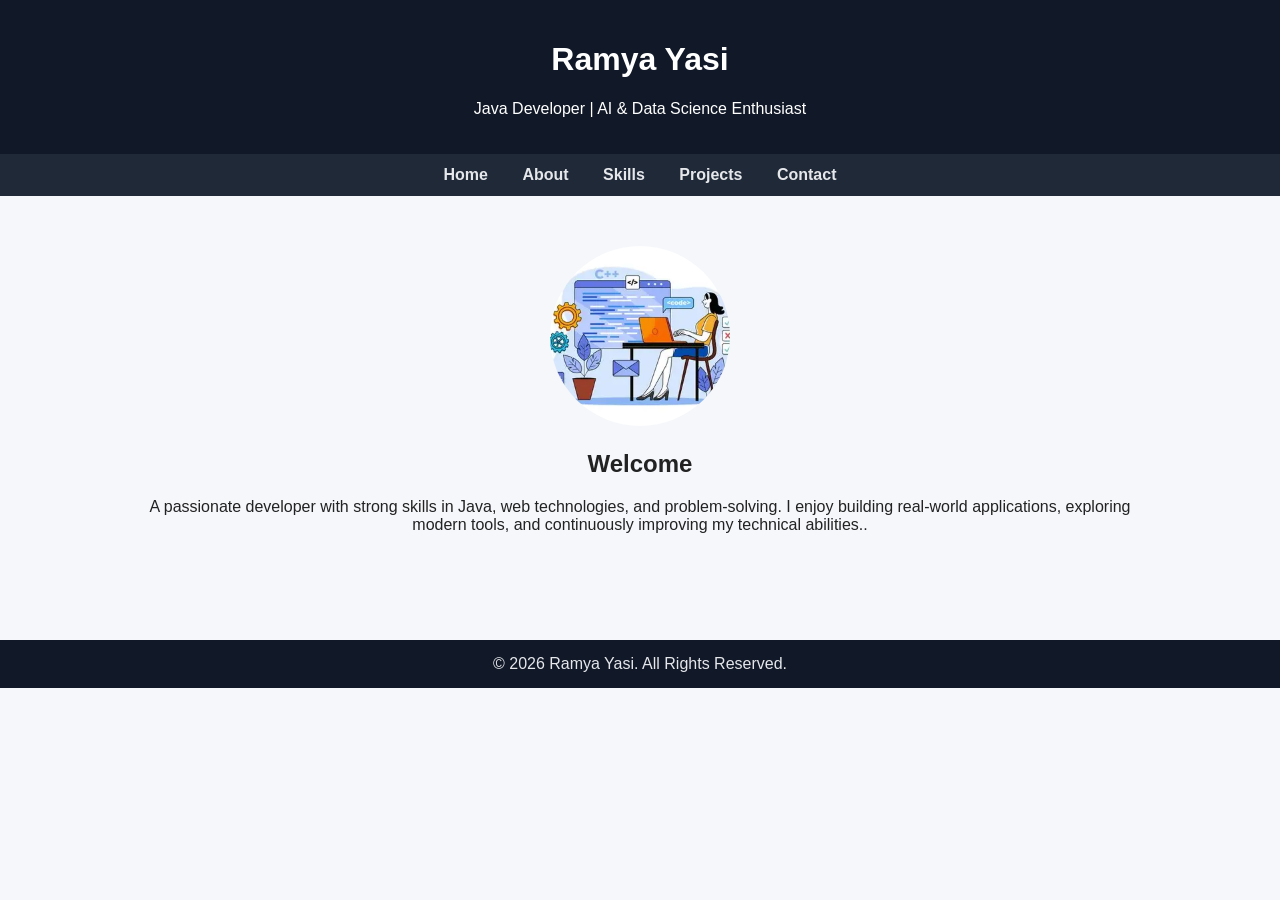
<file: index.html>
<!DOCTYPE html>
<html>
<head>
    <title>Ramya Yasi | Portfolio</title>
    <link rel="stylesheet" href="style.css">
</head>
<body>

<header>
    <h1>Ramya Yasi</h1>
    <p>Java Developer | AI & Data Science Enthusiast</p>
</header>

<nav>
    <a href="index.html">Home</a>
    <a href="about.html">About</a>
    <a href="skills.html">Skills</a>
    <a href="projects.html">Projects</a>
    <a href="contact.html">Contact</a>
</nav>

<div class="container hero">
    <img src="images/profile.jpg" alt="Profile Image">
    <h2>Welcome</h2>
    <p>A passionate developer with strong skills in Java, web technologies, and problem‑solving.
I enjoy building real‑world applications, exploring modern tools, and continuously improving my technical abilities..</p>
</div>

<footer>
    © 2026 Ramya Yasi. All Rights Reserved.
</footer>

</body>
</html>
</file>
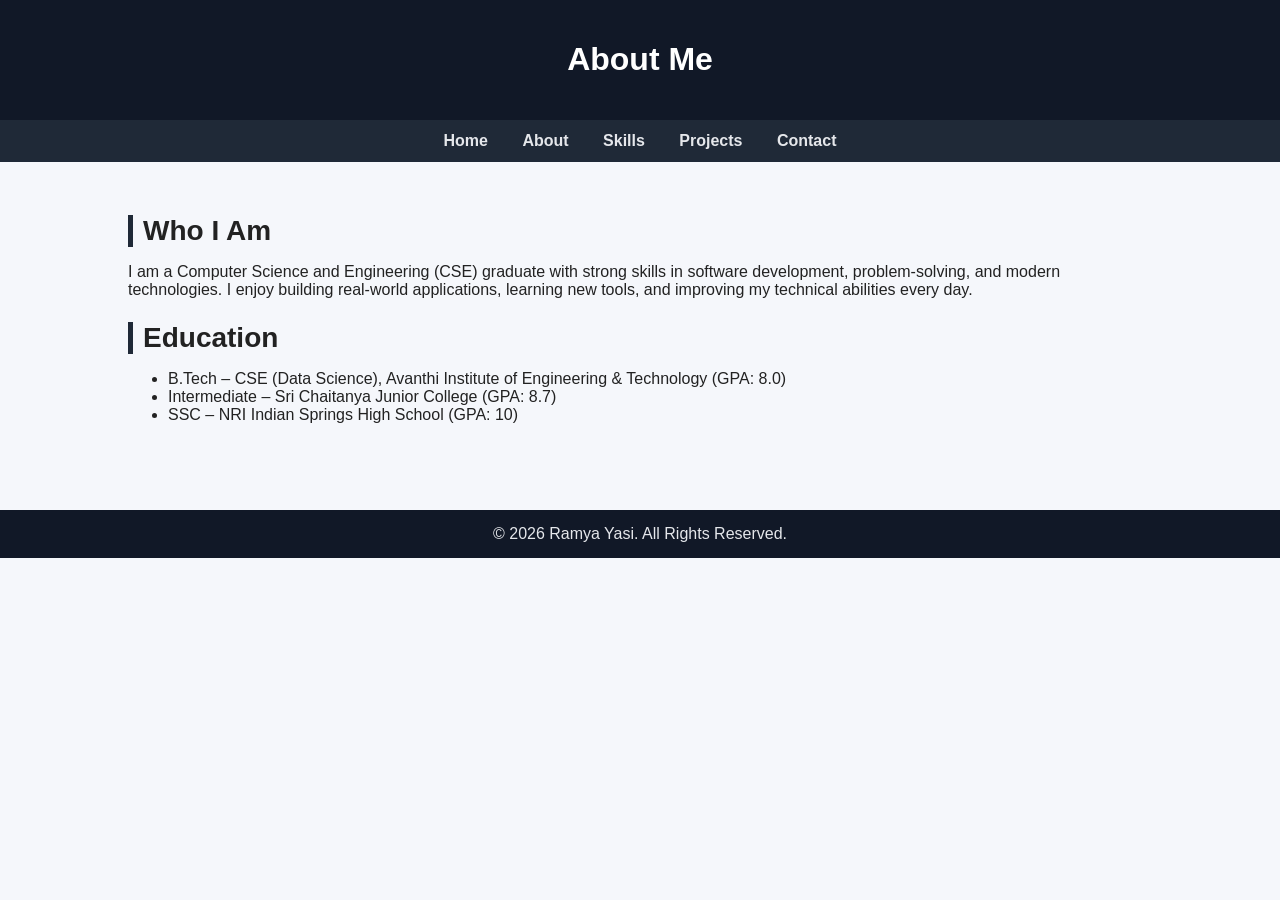
<file: about.html>
<!DOCTYPE html>
<html>
<head>
    <title>About | Ramya Yasi</title>
    <link rel="stylesheet" href="style.css">
</head>
<body>

<header>
    <h1>About Me</h1>
</header>

<nav>
    <a href="index.html">Home</a>
    <a href="about.html">About</a>
    <a href="skills.html">Skills</a>
    <a href="projects.html">Projects</a>
    <a href="contact.html">Contact</a>
</nav>

<div class="container">
    <h2 class="section-title">Who I Am</h2>
    <p>
        I am a Computer Science and Engineering (CSE) graduate with strong skills in software development, problem‑solving, and modern technologies.
        I enjoy building real‑world applications, learning new tools, and improving my technical abilities every day.
    </p>

    <h2 class="section-title">Education</h2>
    <ul>
        <li>B.Tech – CSE (Data Science), Avanthi Institute of Engineering & Technology (GPA: 8.0)</li>
        <li>Intermediate – Sri Chaitanya Junior College (GPA: 8.7)</li>
        <li>SSC – NRI Indian Springs High School (GPA: 10)</li>
    </ul>
</div>

<footer>
    © 2026 Ramya Yasi. All Rights Reserved.
</footer>

</body>
</html>
</file>
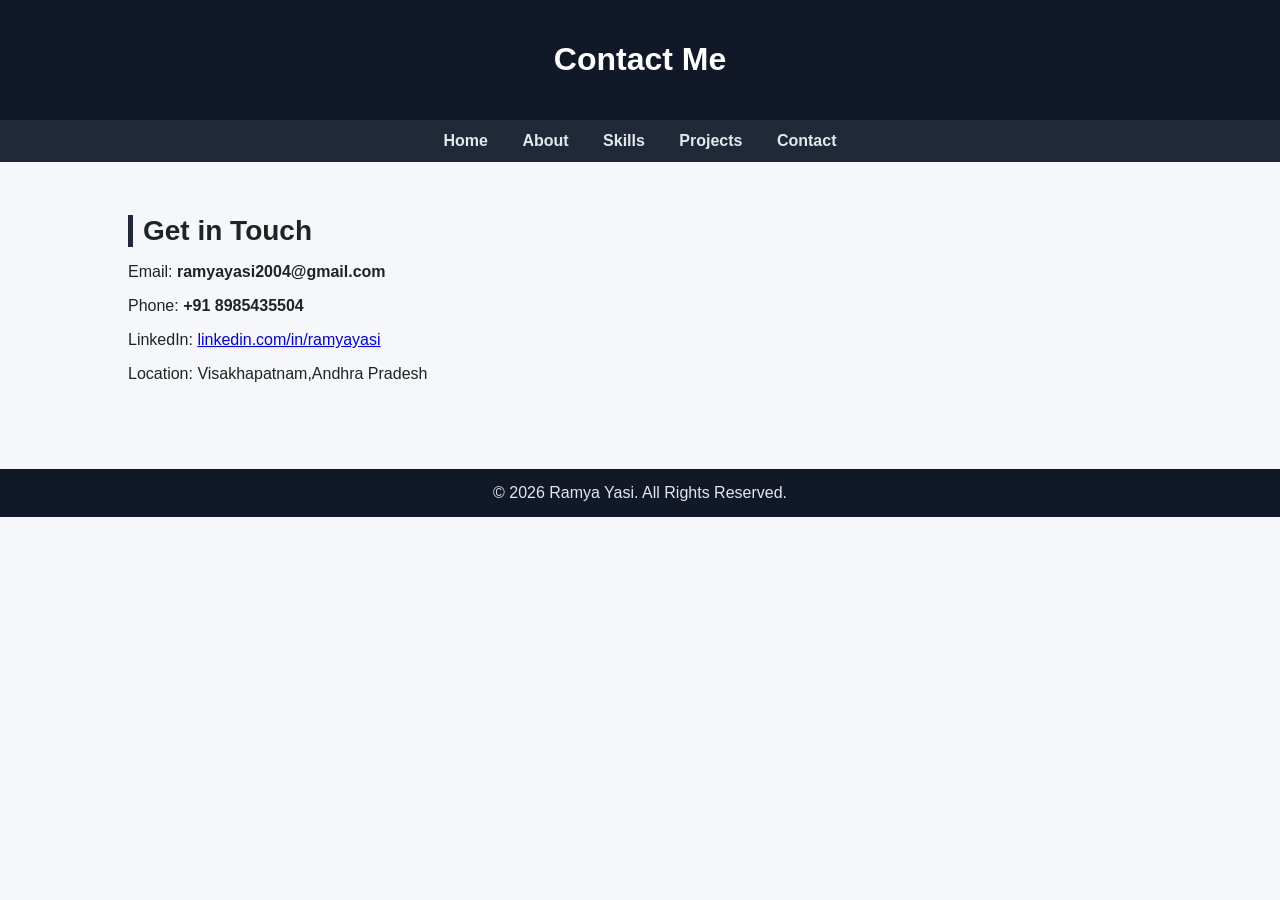
<file: contact.html>
<!DOCTYPE html>
<html>
<head>
    <title>Contact | Ramya Yasi</title>
    <link rel="stylesheet" href="style.css">
</head>
<body>

<header>
    <h1>Contact Me</h1>
</header>

<nav>
    <a href="index.html">Home</a>
    <a href="about.html">About</a>
    <a href="skills.html">Skills</a>
    <a href="projects.html">Projects</a>
    <a href="contact.html">Contact</a>
</nav>


    
    
    
    <div class="container">



    <h2 class="section-title">Get in Touch</h2>
    <p>Email: <strong>ramyayasi2004@gmail.com</strong></p>
    <p>Phone: <strong>+91 8985435504</strong></p>
    <p>LinkedIn: <a href="https://linkedin.com/in/ramyayasi">linkedin.com/in/ramyayasi</a></p>
    <p>Location: Visakhapatnam,Andhra Pradesh</p>
</div>


    

    

    
<footer>
    © 2026 Ramya Yasi. All Rights Reserved.
</footer>

</body>
</html>
</file>
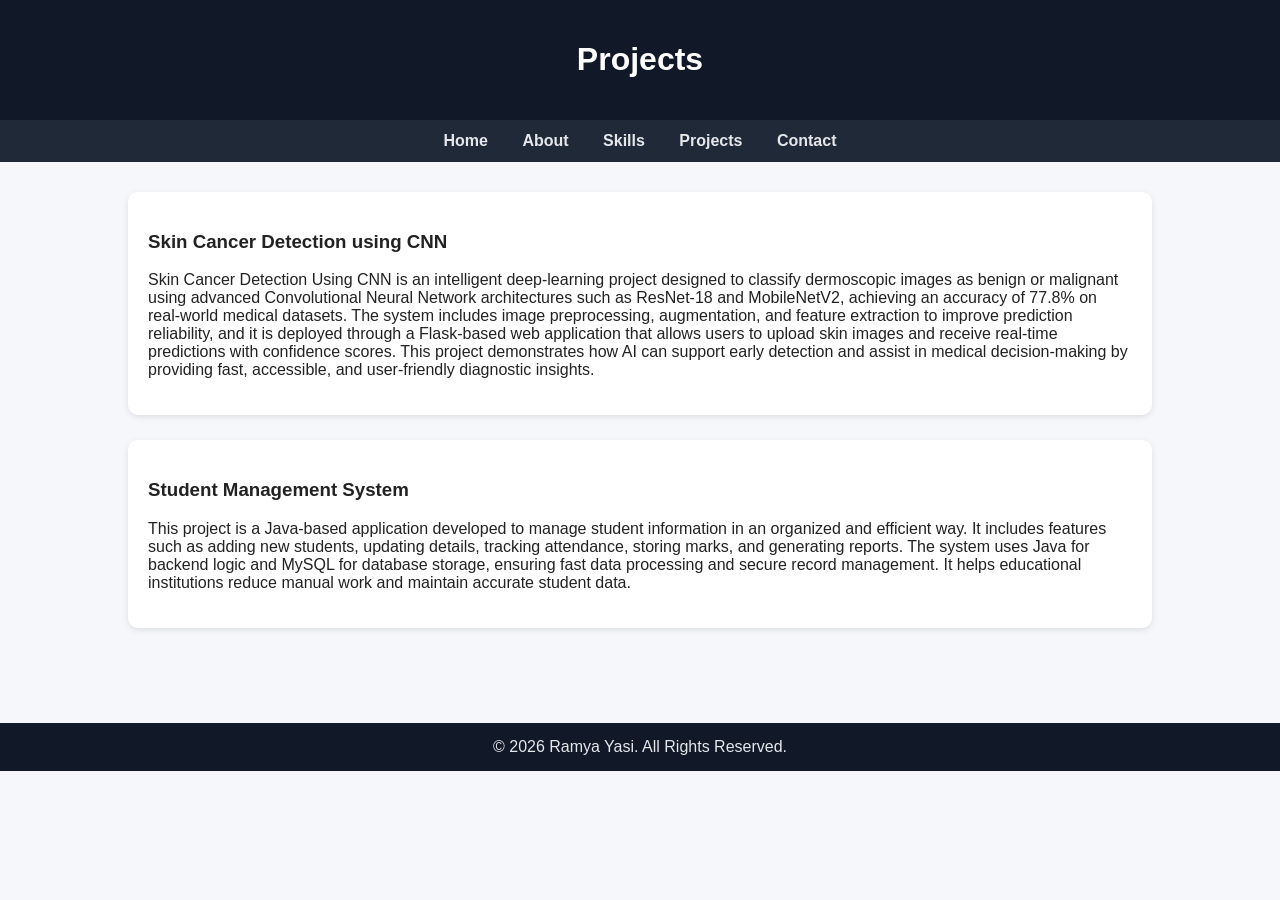
<file: projects.html>
<!DOCTYPE html>
<html>
<head>
    <title>Projects | Ramya Yasi</title>
    <link rel="stylesheet" href="style.css">
</head>
<body>

<header>
    <h1>Projects</h1>
</header>

<nav>
    <a href="index.html">Home</a>
    <a href="about.html">About</a>
    <a href="skills.html">Skills</a>
    <a href="projects.html">Projects</a>
    <a href="contact.html">Contact</a>
</nav>

<div class="container">

    <div class="project-card">
        <h3>Skin Cancer Detection using CNN</h3>
        <p>
            Skin Cancer Detection Using CNN is an intelligent deep‑learning project designed to classify dermoscopic images as benign or malignant using advanced Convolutional Neural Network architectures such as ResNet‑18 and MobileNetV2, achieving an accuracy of 77.8% on real‑world medical datasets.
            The system includes image preprocessing, augmentation, and feature extraction to improve prediction reliability, and it is deployed through a Flask‑based web application that allows users to upload skin images and receive real‑time predictions with confidence scores.
            This project demonstrates how AI can support early detection and assist in medical decision‑making by providing fast, accessible, and user‑friendly diagnostic insights.
        </p>
    </div>

    <div class="project-card">
        <h3>Student Management System</h3>
        <p>
            This project is a Java‑based application developed to manage student information in an organized and efficient way.
            It includes features such as adding new students, updating details, tracking attendance, storing marks, and generating reports.
            The system uses Java for backend logic and MySQL for database storage, ensuring fast data processing and secure record management. 
            It helps educational institutions reduce manual work and maintain accurate student data.
        </p>
    </div>

</div>

<footer>
    © 2026 Ramya Yasi. All Rights Reserved.
</footer>

</body>
</html>
</file>
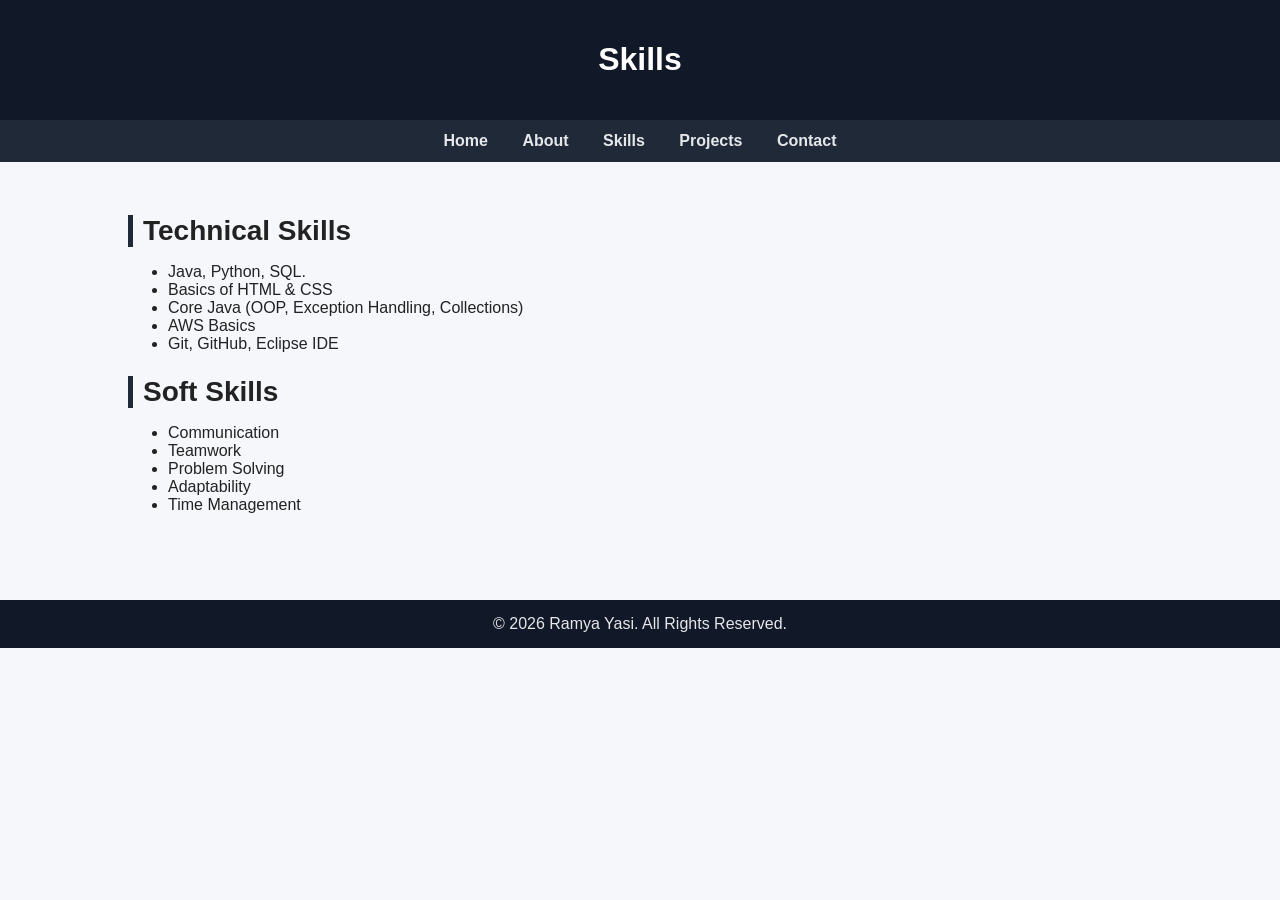
<file: skills.html>
<!DOCTYPE html>
<html>
<head>
    <title>Skills | Ramya Yasi</title>
    <link rel="stylesheet" href="style.css">
</head>
<body>

<header>
    <h1>Skills</h1>
</header>

<nav>
    <a href="index.html">Home</a>
    <a href="about.html">About</a>
    <a href="skills.html">Skills</a>
    <a href="projects.html">Projects</a>
    <a href="contact.html">Contact</a>
</nav>

<div class="container">
    <h2 class="section-title">Technical Skills</h2>
    <ul>
        <li>Java, Python, SQL.</li>
        <li>Basics of HTML & CSS</li>
        <li>Core Java (OOP, Exception Handling, Collections)</li>
        <li>AWS Basics</li>
        <li>Git, GitHub, Eclipse IDE</li>
    </ul>
    
    <h2 class="section-title">Soft Skills</h2>
    <ul>
        <li>Communication</li>
        <li>Teamwork</li>
        <li>Problem Solving</li>
        <li>Adaptability</li>
        <li>Time Management</li>
    </ul>
</div>

<footer>
    © 2026 Ramya Yasi. All Rights Reserved.
</footer>

</body>
</html>
</file>
<file: style.css>
body {
    margin: 0;
    font-family: Arial, sans-serif;
    background: #f5f7fb;
    color: #222;
}

header {
    background: #111827;
    padding: 20px;
    text-align: center;
    color: white;
}

nav {
    background: #1f2937;
    padding: 12px;
    text-align: center;
}

nav a {
    color: #e5e7eb;
    margin: 0 15px;
    text-decoration: none;
    font-weight: 600;
}

nav a:hover {
    color: white;
}

.container {
    width: 80%;
    margin: auto;
    padding: 30px 0;
}

.hero {
    text-align: center;
    padding: 50px 0;
}

.hero img {
    width: 180px;
    height: 180px;
    border-radius: 50%;
    object-fit: cover;
}

.section-title {
    font-size: 28px;
    margin-bottom: 15px;
    border-left: 5px solid #1f2937;
    padding-left: 10px;
}

.project-card {
    background: white;
    padding: 20px;
    border-radius: 10px;
    margin-bottom: 25px;
    box-shadow: 0 2px 6px rgba(0,0,0,0.1);
}

.project-card img {
    width: 100%;
    border-radius: 10px;
    margin-bottom: 10px;
}

footer {
    background: #111827;
    color: #e5e7eb;
    text-align: center;
    padding: 15px;
    margin-top: 40px;
}
</file>
